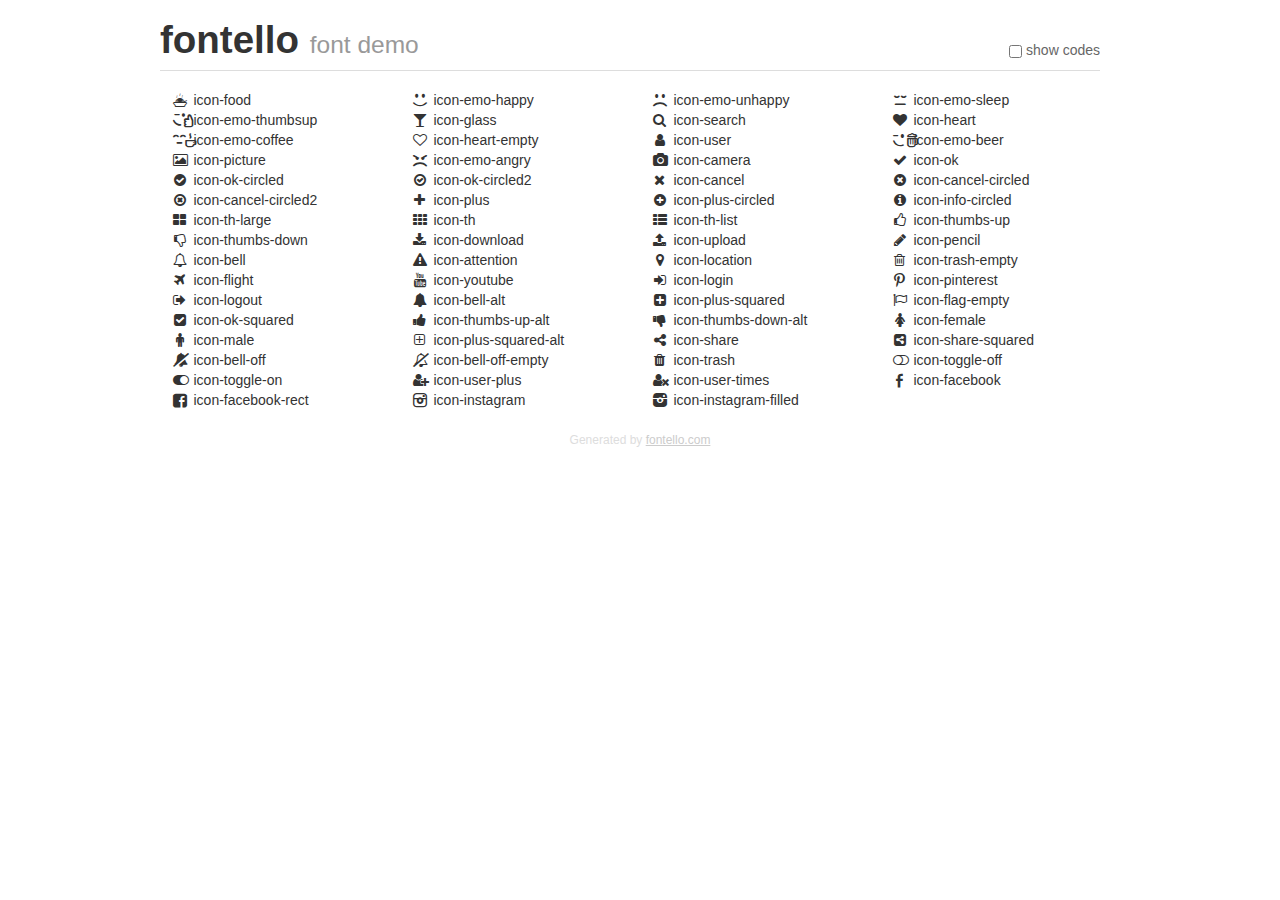
<file: assets/fontello-18a98df0/fontello-18a98df0/demo.html>
<!DOCTYPE html>
<html>
  <head>
  <!--[if lt IE 9]><script language="javascript" type="text/javascript" src="//html5shim.googlecode.com/svn/trunk/html5.js"></script><![endif]-->
  <meta charset="UTF-8">
  <style>
    html {
      font-size: 100%;
      -webkit-text-size-adjust: 100%;
      -ms-text-size-adjust: 100%;
    }
    a:focus {
      outline: thin dotted #333;
      outline: 5px auto -webkit-focus-ring-color;
      outline-offset: -2px;
    }
    a:hover,
    a:active {
      outline: 0;
    }
    input {
      margin: 0;
      font-size: 100%;
      vertical-align: middle;
      *overflow: visible;
      line-height: normal;
    }
    input::-moz-focus-inner {
      padding: 0;
      border: 0;
    }
    body {
      margin: 0;
      font-family: "Helvetica Neue", Helvetica, Arial, sans-serif;
      font-size: 14px;
      line-height: 20px;
      color: #333;
      background-color: #fff;
    }
    a {
      color: #08c;
      text-decoration: none;
    }
    a:hover {
      color: #005580;
      text-decoration: underline;
    }
    .row {
      margin-left: -20px;
      *zoom: 1;
    }
    .row:before,
    .row:after {
      display: table;
      content: "";
      line-height: 0;
    }
    .row:after {
      clear: both;
    }
    .span3 {
      float: left;
      min-height: 1px;
      margin-left: 20px;
      width: 220px;
    }
    .container {
      width: 940px;
      margin-right: auto;
      margin-left: auto;
      *zoom: 1;
    }
    .container:before,
    .container:after {
      display: table;
      content: "";
      line-height: 0;
    }
    .container:after {
      clear: both;
    }
    small {
      font-size: 85%;
    }
    h1 {
      margin: 10px 0;
      font-family: inherit;
      font-weight: bold;
      line-height: 20px;
      color: inherit;
      text-rendering: optimizelegibility;
      line-height: 40px;
      font-size: 38.5px;
    }
    h1 small {
      font-weight: normal;
      line-height: 1;
      color: #999;
      font-size: 24.5px;
    }

    body {
      margin-top: 90px;
    }
    .header {
      position: fixed;
      top: 0;
      left: 50%;
      margin-left: -480px;
      background-color: #fff;
      border-bottom: 1px solid #ddd;
      padding-top: 10px;
      z-index: 10;
    }
    .footer {
      color: #ddd;
      font-size: 12px;
      text-align: center;
      margin-top: 20px;
    }
    .footer a {
      color: #ccc;
      text-decoration: underline;
    }
    .the-icons {
      font-size: 14px;
      line-height: 24px;
    }
    .switch {
      position: absolute;
      right: 0;
      bottom: 10px;
      color: #666;
    }
    .switch input {
      margin-right: 0.3em;
    }
    .codesOn .i-name {
      display: none;
    }
    .codesOn .i-code {
      display: inline;
    }
    .i-code {
      display: none;
    }
    @font-face {
      font-family: 'fontello';
      src: url('./font/fontello.eot?10182756');
      src: url('./font/fontello.eot?10182756#iefix') format('embedded-opentype'),
           url('./font/fontello.woff?10182756') format('woff'),
           url('./font/fontello.ttf?10182756') format('truetype'),
           url('./font/fontello.svg?10182756#fontello') format('svg');
      font-weight: normal;
      font-style: normal;
    }
    .demo-icon {
      font-family: "fontello";
      font-style: normal;
      font-weight: normal;
      speak: never;
     
      display: inline-block;
      text-decoration: inherit;
      width: 1em;
      margin-right: .2em;
      text-align: center;
      /* opacity: .8; */
     
      /* For safety - reset parent styles, that can break glyph codes*/
      font-variant: normal;
      text-transform: none;
     
      /* fix buttons height, for twitter bootstrap */
      line-height: 1em;
     
      /* Animation center compensation - margins should be symmetric */
      /* remove if not needed */
      margin-left: .2em;
     
      /* You can be more comfortable with increased icons size */
      /* font-size: 120%; */
     
      /* Font smoothing. That was taken from TWBS */
      -webkit-font-smoothing: antialiased;
      -moz-osx-font-smoothing: grayscale;
     
      /* Uncomment for 3D effect */
      /* text-shadow: 1px 1px 1px rgba(127, 127, 127, 0.3); */
    }
    </style>
    <link rel="stylesheet" href="css/animation.css"><!--[if IE 7]><link rel="stylesheet" href="css/" + font.fontname + "-ie7.css"><![endif]-->
    <script>
      function toggleCodes(on) {
        var obj = document.getElementById('icons');
      
        if (on) {
          obj.className += ' codesOn';
        } else {
          obj.className = obj.className.replace(' codesOn', '');
        }
      }
    </script>
  </head>
  <body>
    <div class="container header">
      <h1>fontello <small>font demo</small></h1>
      <label class="switch">
        <input type="checkbox" onclick="toggleCodes(this.checked)">show codes
      </label>
    </div>
    <div class="container" id="icons">
      <div class="row">
        <div class="span3" title="Code: 0xe800">
          <i class="demo-icon icon-food">&#xe800;</i> <span class="i-name">icon-food</span><span class="i-code">0xe800</span>
        </div>
        <div class="span3" title="Code: 0xe801">
          <i class="demo-icon icon-emo-happy">&#xe801;</i> <span class="i-name">icon-emo-happy</span><span class="i-code">0xe801</span>
        </div>
        <div class="span3" title="Code: 0xe802">
          <i class="demo-icon icon-emo-unhappy">&#xe802;</i> <span class="i-name">icon-emo-unhappy</span><span class="i-code">0xe802</span>
        </div>
        <div class="span3" title="Code: 0xe803">
          <i class="demo-icon icon-emo-sleep">&#xe803;</i> <span class="i-name">icon-emo-sleep</span><span class="i-code">0xe803</span>
        </div>
      </div>
      <div class="row">
        <div class="span3" title="Code: 0xe804">
          <i class="demo-icon icon-emo-thumbsup">&#xe804;</i> <span class="i-name">icon-emo-thumbsup</span><span class="i-code">0xe804</span>
        </div>
        <div class="span3" title="Code: 0xe805">
          <i class="demo-icon icon-glass">&#xe805;</i> <span class="i-name">icon-glass</span><span class="i-code">0xe805</span>
        </div>
        <div class="span3" title="Code: 0xe806">
          <i class="demo-icon icon-search">&#xe806;</i> <span class="i-name">icon-search</span><span class="i-code">0xe806</span>
        </div>
        <div class="span3" title="Code: 0xe807">
          <i class="demo-icon icon-heart">&#xe807;</i> <span class="i-name">icon-heart</span><span class="i-code">0xe807</span>
        </div>
      </div>
      <div class="row">
        <div class="span3" title="Code: 0xe808">
          <i class="demo-icon icon-emo-coffee">&#xe808;</i> <span class="i-name">icon-emo-coffee</span><span class="i-code">0xe808</span>
        </div>
        <div class="span3" title="Code: 0xe809">
          <i class="demo-icon icon-heart-empty">&#xe809;</i> <span class="i-name">icon-heart-empty</span><span class="i-code">0xe809</span>
        </div>
        <div class="span3" title="Code: 0xe80a">
          <i class="demo-icon icon-user">&#xe80a;</i> <span class="i-name">icon-user</span><span class="i-code">0xe80a</span>
        </div>
        <div class="span3" title="Code: 0xe80b">
          <i class="demo-icon icon-emo-beer">&#xe80b;</i> <span class="i-name">icon-emo-beer</span><span class="i-code">0xe80b</span>
        </div>
      </div>
      <div class="row">
        <div class="span3" title="Code: 0xe80c">
          <i class="demo-icon icon-picture">&#xe80c;</i> <span class="i-name">icon-picture</span><span class="i-code">0xe80c</span>
        </div>
        <div class="span3" title="Code: 0xe80d">
          <i class="demo-icon icon-emo-angry">&#xe80d;</i> <span class="i-name">icon-emo-angry</span><span class="i-code">0xe80d</span>
        </div>
        <div class="span3" title="Code: 0xe80e">
          <i class="demo-icon icon-camera">&#xe80e;</i> <span class="i-name">icon-camera</span><span class="i-code">0xe80e</span>
        </div>
        <div class="span3" title="Code: 0xe80f">
          <i class="demo-icon icon-ok">&#xe80f;</i> <span class="i-name">icon-ok</span><span class="i-code">0xe80f</span>
        </div>
      </div>
      <div class="row">
        <div class="span3" title="Code: 0xe810">
          <i class="demo-icon icon-ok-circled">&#xe810;</i> <span class="i-name">icon-ok-circled</span><span class="i-code">0xe810</span>
        </div>
        <div class="span3" title="Code: 0xe811">
          <i class="demo-icon icon-ok-circled2">&#xe811;</i> <span class="i-name">icon-ok-circled2</span><span class="i-code">0xe811</span>
        </div>
        <div class="span3" title="Code: 0xe812">
          <i class="demo-icon icon-cancel">&#xe812;</i> <span class="i-name">icon-cancel</span><span class="i-code">0xe812</span>
        </div>
        <div class="span3" title="Code: 0xe813">
          <i class="demo-icon icon-cancel-circled">&#xe813;</i> <span class="i-name">icon-cancel-circled</span><span class="i-code">0xe813</span>
        </div>
      </div>
      <div class="row">
        <div class="span3" title="Code: 0xe814">
          <i class="demo-icon icon-cancel-circled2">&#xe814;</i> <span class="i-name">icon-cancel-circled2</span><span class="i-code">0xe814</span>
        </div>
        <div class="span3" title="Code: 0xe815">
          <i class="demo-icon icon-plus">&#xe815;</i> <span class="i-name">icon-plus</span><span class="i-code">0xe815</span>
        </div>
        <div class="span3" title="Code: 0xe816">
          <i class="demo-icon icon-plus-circled">&#xe816;</i> <span class="i-name">icon-plus-circled</span><span class="i-code">0xe816</span>
        </div>
        <div class="span3" title="Code: 0xe817">
          <i class="demo-icon icon-info-circled">&#xe817;</i> <span class="i-name">icon-info-circled</span><span class="i-code">0xe817</span>
        </div>
      </div>
      <div class="row">
        <div class="span3" title="Code: 0xe818">
          <i class="demo-icon icon-th-large">&#xe818;</i> <span class="i-name">icon-th-large</span><span class="i-code">0xe818</span>
        </div>
        <div class="span3" title="Code: 0xe819">
          <i class="demo-icon icon-th">&#xe819;</i> <span class="i-name">icon-th</span><span class="i-code">0xe819</span>
        </div>
        <div class="span3" title="Code: 0xe81a">
          <i class="demo-icon icon-th-list">&#xe81a;</i> <span class="i-name">icon-th-list</span><span class="i-code">0xe81a</span>
        </div>
        <div class="span3" title="Code: 0xe81b">
          <i class="demo-icon icon-thumbs-up">&#xe81b;</i> <span class="i-name">icon-thumbs-up</span><span class="i-code">0xe81b</span>
        </div>
      </div>
      <div class="row">
        <div class="span3" title="Code: 0xe81c">
          <i class="demo-icon icon-thumbs-down">&#xe81c;</i> <span class="i-name">icon-thumbs-down</span><span class="i-code">0xe81c</span>
        </div>
        <div class="span3" title="Code: 0xe81d">
          <i class="demo-icon icon-download">&#xe81d;</i> <span class="i-name">icon-download</span><span class="i-code">0xe81d</span>
        </div>
        <div class="span3" title="Code: 0xe81e">
          <i class="demo-icon icon-upload">&#xe81e;</i> <span class="i-name">icon-upload</span><span class="i-code">0xe81e</span>
        </div>
        <div class="span3" title="Code: 0xe81f">
          <i class="demo-icon icon-pencil">&#xe81f;</i> <span class="i-name">icon-pencil</span><span class="i-code">0xe81f</span>
        </div>
      </div>
      <div class="row">
        <div class="span3" title="Code: 0xe820">
          <i class="demo-icon icon-bell">&#xe820;</i> <span class="i-name">icon-bell</span><span class="i-code">0xe820</span>
        </div>
        <div class="span3" title="Code: 0xe821">
          <i class="demo-icon icon-attention">&#xe821;</i> <span class="i-name">icon-attention</span><span class="i-code">0xe821</span>
        </div>
        <div class="span3" title="Code: 0xe822">
          <i class="demo-icon icon-location">&#xe822;</i> <span class="i-name">icon-location</span><span class="i-code">0xe822</span>
        </div>
        <div class="span3" title="Code: 0xe823">
          <i class="demo-icon icon-trash-empty">&#xe823;</i> <span class="i-name">icon-trash-empty</span><span class="i-code">0xe823</span>
        </div>
      </div>
      <div class="row">
        <div class="span3" title="Code: 0xe824">
          <i class="demo-icon icon-flight">&#xe824;</i> <span class="i-name">icon-flight</span><span class="i-code">0xe824</span>
        </div>
        <div class="span3" title="Code: 0xe825">
          <i class="demo-icon icon-youtube">&#xe825;</i> <span class="i-name">icon-youtube</span><span class="i-code">0xe825</span>
        </div>
        <div class="span3" title="Code: 0xe826">
          <i class="demo-icon icon-login">&#xe826;</i> <span class="i-name">icon-login</span><span class="i-code">0xe826</span>
        </div>
        <div class="span3" title="Code: 0xe827">
          <i class="demo-icon icon-pinterest">&#xe827;</i> <span class="i-name">icon-pinterest</span><span class="i-code">0xe827</span>
        </div>
      </div>
      <div class="row">
        <div class="span3" title="Code: 0xe828">
          <i class="demo-icon icon-logout">&#xe828;</i> <span class="i-name">icon-logout</span><span class="i-code">0xe828</span>
        </div>
        <div class="span3" title="Code: 0xf0f3">
          <i class="demo-icon icon-bell-alt">&#xf0f3;</i> <span class="i-name">icon-bell-alt</span><span class="i-code">0xf0f3</span>
        </div>
        <div class="span3" title="Code: 0xf0fe">
          <i class="demo-icon icon-plus-squared">&#xf0fe;</i> <span class="i-name">icon-plus-squared</span><span class="i-code">0xf0fe</span>
        </div>
        <div class="span3" title="Code: 0xf11d">
          <i class="demo-icon icon-flag-empty">&#xf11d;</i> <span class="i-name">icon-flag-empty</span><span class="i-code">0xf11d</span>
        </div>
      </div>
      <div class="row">
        <div class="span3" title="Code: 0xf14a">
          <i class="demo-icon icon-ok-squared">&#xf14a;</i> <span class="i-name">icon-ok-squared</span><span class="i-code">0xf14a</span>
        </div>
        <div class="span3" title="Code: 0xf164">
          <i class="demo-icon icon-thumbs-up-alt">&#xf164;</i> <span class="i-name">icon-thumbs-up-alt</span><span class="i-code">0xf164</span>
        </div>
        <div class="span3" title="Code: 0xf165">
          <i class="demo-icon icon-thumbs-down-alt">&#xf165;</i> <span class="i-name">icon-thumbs-down-alt</span><span class="i-code">0xf165</span>
        </div>
        <div class="span3" title="Code: 0xf182">
          <i class="demo-icon icon-female">&#xf182;</i> <span class="i-name">icon-female</span><span class="i-code">0xf182</span>
        </div>
      </div>
      <div class="row">
        <div class="span3" title="Code: 0xf183">
          <i class="demo-icon icon-male">&#xf183;</i> <span class="i-name">icon-male</span><span class="i-code">0xf183</span>
        </div>
        <div class="span3" title="Code: 0xf196">
          <i class="demo-icon icon-plus-squared-alt">&#xf196;</i> <span class="i-name">icon-plus-squared-alt</span><span class="i-code">0xf196</span>
        </div>
        <div class="span3" title="Code: 0xf1e0">
          <i class="demo-icon icon-share">&#xf1e0;</i> <span class="i-name">icon-share</span><span class="i-code">0xf1e0</span>
        </div>
        <div class="span3" title="Code: 0xf1e1">
          <i class="demo-icon icon-share-squared">&#xf1e1;</i> <span class="i-name">icon-share-squared</span><span class="i-code">0xf1e1</span>
        </div>
      </div>
      <div class="row">
        <div class="span3" title="Code: 0xf1f6">
          <i class="demo-icon icon-bell-off">&#xf1f6;</i> <span class="i-name">icon-bell-off</span><span class="i-code">0xf1f6</span>
        </div>
        <div class="span3" title="Code: 0xf1f7">
          <i class="demo-icon icon-bell-off-empty">&#xf1f7;</i> <span class="i-name">icon-bell-off-empty</span><span class="i-code">0xf1f7</span>
        </div>
        <div class="span3" title="Code: 0xf1f8">
          <i class="demo-icon icon-trash">&#xf1f8;</i> <span class="i-name">icon-trash</span><span class="i-code">0xf1f8</span>
        </div>
        <div class="span3" title="Code: 0xf204">
          <i class="demo-icon icon-toggle-off">&#xf204;</i> <span class="i-name">icon-toggle-off</span><span class="i-code">0xf204</span>
        </div>
      </div>
      <div class="row">
        <div class="span3" title="Code: 0xf205">
          <i class="demo-icon icon-toggle-on">&#xf205;</i> <span class="i-name">icon-toggle-on</span><span class="i-code">0xf205</span>
        </div>
        <div class="span3" title="Code: 0xf234">
          <i class="demo-icon icon-user-plus">&#xf234;</i> <span class="i-name">icon-user-plus</span><span class="i-code">0xf234</span>
        </div>
        <div class="span3" title="Code: 0xf235">
          <i class="demo-icon icon-user-times">&#xf235;</i> <span class="i-name">icon-user-times</span><span class="i-code">0xf235</span>
        </div>
        <div class="span3" title="Code: 0xf300">
          <i class="demo-icon icon-facebook">&#xf300;</i> <span class="i-name">icon-facebook</span><span class="i-code">0xf300</span>
        </div>
      </div>
      <div class="row">
        <div class="span3" title="Code: 0xf301">
          <i class="demo-icon icon-facebook-rect">&#xf301;</i> <span class="i-name">icon-facebook-rect</span><span class="i-code">0xf301</span>
        </div>
        <div class="span3" title="Code: 0xf31e">
          <i class="demo-icon icon-instagram">&#xf31e;</i> <span class="i-name">icon-instagram</span><span class="i-code">0xf31e</span>
        </div>
        <div class="span3" title="Code: 0xf31f">
          <i class="demo-icon icon-instagram-filled">&#xf31f;</i> <span class="i-name">icon-instagram-filled</span><span class="i-code">0xf31f</span>
        </div>
      </div>
    <div class="container footer">Generated by <a href="https://fontello.com">fontello.com</a></div>
  </body>
</html>
</file>
<file: assets/fontello-18a98df0/fontello-18a98df0/css/animation.css>
/*
   Animation example, for spinners
*/
.animate-spin {
  -moz-animation: spin 2s infinite linear;
  -o-animation: spin 2s infinite linear;
  -webkit-animation: spin 2s infinite linear;
  animation: spin 2s infinite linear;
  display: inline-block;
}
@-moz-keyframes spin {
  0% {
    -moz-transform: rotate(0deg);
    -o-transform: rotate(0deg);
    -webkit-transform: rotate(0deg);
    transform: rotate(0deg);
  }

  100% {
    -moz-transform: rotate(359deg);
    -o-transform: rotate(359deg);
    -webkit-transform: rotate(359deg);
    transform: rotate(359deg);
  }
}
@-webkit-keyframes spin {
  0% {
    -moz-transform: rotate(0deg);
    -o-transform: rotate(0deg);
    -webkit-transform: rotate(0deg);
    transform: rotate(0deg);
  }

  100% {
    -moz-transform: rotate(359deg);
    -o-transform: rotate(359deg);
    -webkit-transform: rotate(359deg);
    transform: rotate(359deg);
  }
}
@-o-keyframes spin {
  0% {
    -moz-transform: rotate(0deg);
    -o-transform: rotate(0deg);
    -webkit-transform: rotate(0deg);
    transform: rotate(0deg);
  }

  100% {
    -moz-transform: rotate(359deg);
    -o-transform: rotate(359deg);
    -webkit-transform: rotate(359deg);
    transform: rotate(359deg);
  }
}
@-ms-keyframes spin {
  0% {
    -moz-transform: rotate(0deg);
    -o-transform: rotate(0deg);
    -webkit-transform: rotate(0deg);
    transform: rotate(0deg);
  }

  100% {
    -moz-transform: rotate(359deg);
    -o-transform: rotate(359deg);
    -webkit-transform: rotate(359deg);
    transform: rotate(359deg);
  }
}
@keyframes spin {
  0% {
    -moz-transform: rotate(0deg);
    -o-transform: rotate(0deg);
    -webkit-transform: rotate(0deg);
    transform: rotate(0deg);
  }

  100% {
    -moz-transform: rotate(359deg);
    -o-transform: rotate(359deg);
    -webkit-transform: rotate(359deg);
    transform: rotate(359deg);
  }
}
</file>
